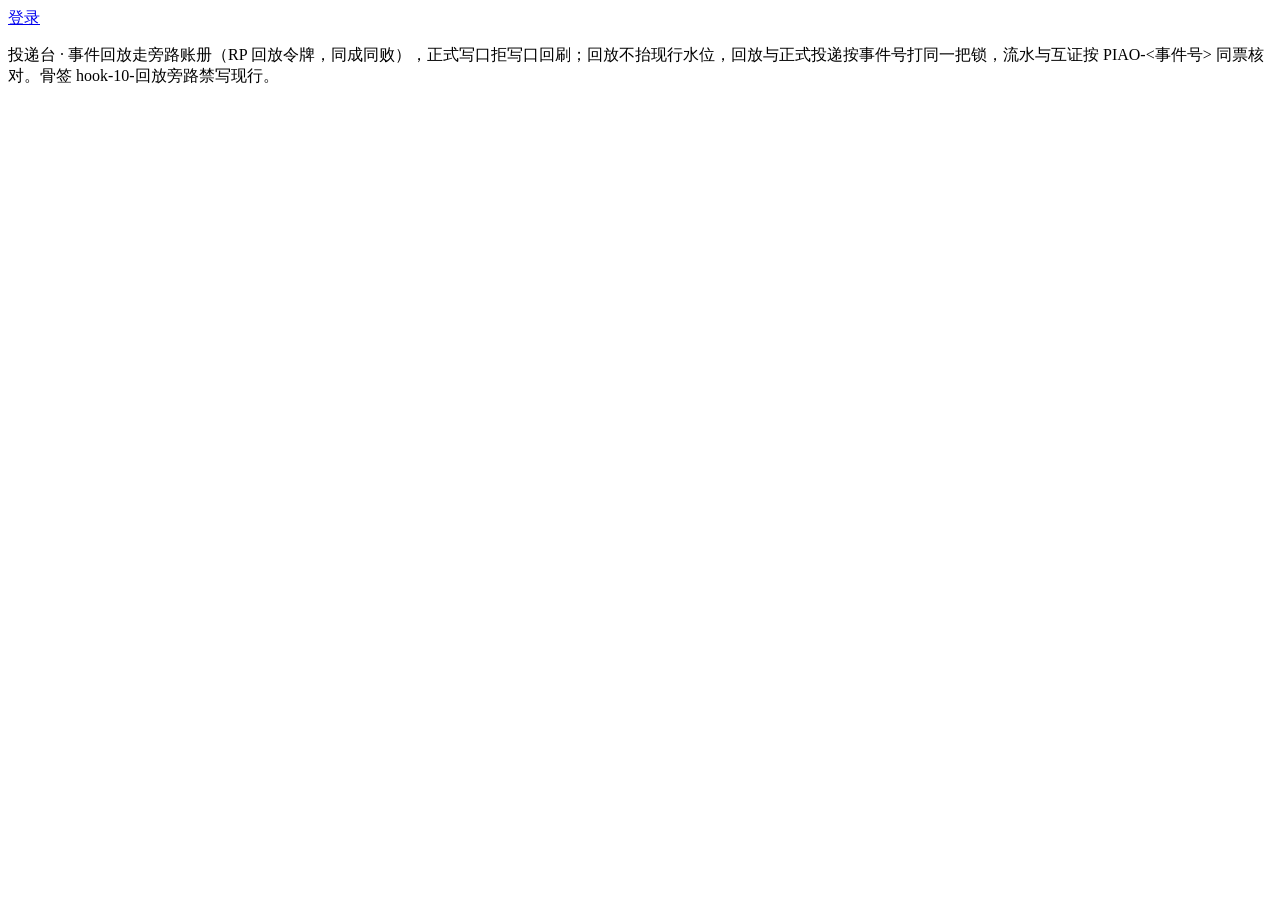
<file: frontend/index.html>
<!DOCTYPE html>
<html lang="zh-CN">
<head><meta charset="utf-8"/><title>投递台</title></head>
<body>
  <a href="/login">登录</a>
  <!-- hook-10-回放旁路禁写现行 · 工程形态：旁路账册 · 回放令牌 / 写口隔离 / 水位 详见 /投递流水.html -->
  <p>投递台 · 事件回放走旁路账册（RP 回放令牌，同成同败），正式写口拒写口回刷；回放不抬现行水位，回放与正式投递按事件号打同一把锁，流水与互证按 PIAO-&lt;事件号&gt; 同票核对。骨签 hook-10-回放旁路禁写现行。</p>
</body>
</html>
</file>
